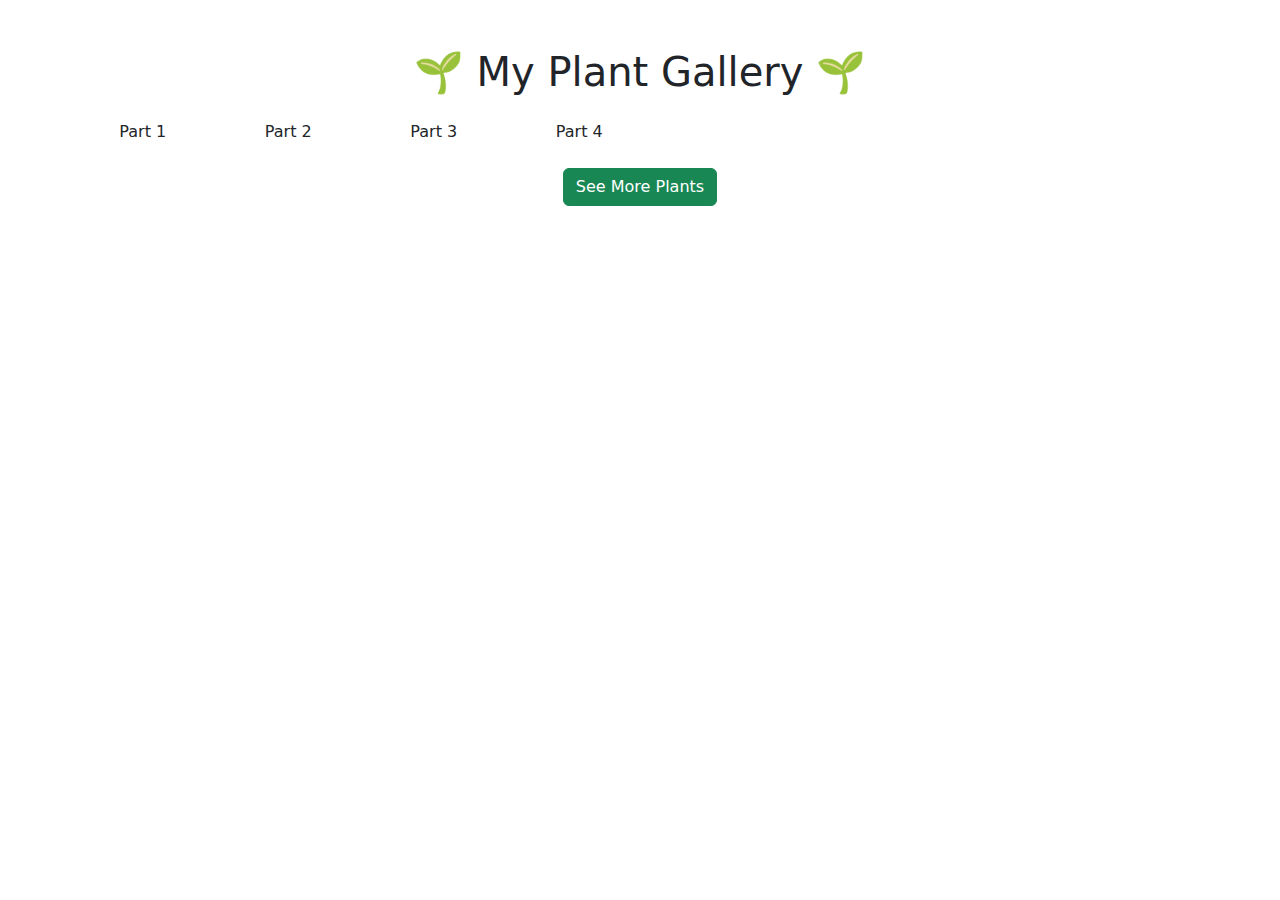
<file: index.html>
<!DOCTYPE html>
<html lang="en">
  <head>
    <meta charset="UTF-8" />
    <title>Plant Gallery</title>
    <!-- Bootstrap CSS link -->
    <link
      href="https://cdn.jsdelivr.net/npm/bootstrap@5.3.0/dist/css/bootstrap.min.css"
      rel="stylesheet"
    />
  </head>
  <body>
    <!-- Container (Bootstrap Concept 1: Layout using Container) -->
    <div class="container my-5">
      <h1 class="text-center mb-4">🌱 My Plant Gallery 🌱</h1>

     <div class="col-md-6 text-center">
  <div class="row"> <!-- Add a new row inside the col-md-6 -->
    <div class="col-md-3">
      <!-- Content for Part 1 -->
      Part 1
    </div>
    <div class="col-md-3">
      <!-- Content for Part 2 -->
      Part 2
    </div>
    <div class="col-md-3">
      <!-- Content for Part 3 -->
      Part 3
    </div>
    <div class="col-md-3">
      <!-- Content for Part 4 -->
      Part 4
    </div>
  </div>
</div>

      <!-- Button (Bootstrap Concept 3: Components) -->
      <div class="text-center mt-4">
        <button class="btn btn-success">See More Plants</button>
      </div>
    </div>
  </body>
</html>
</file>
